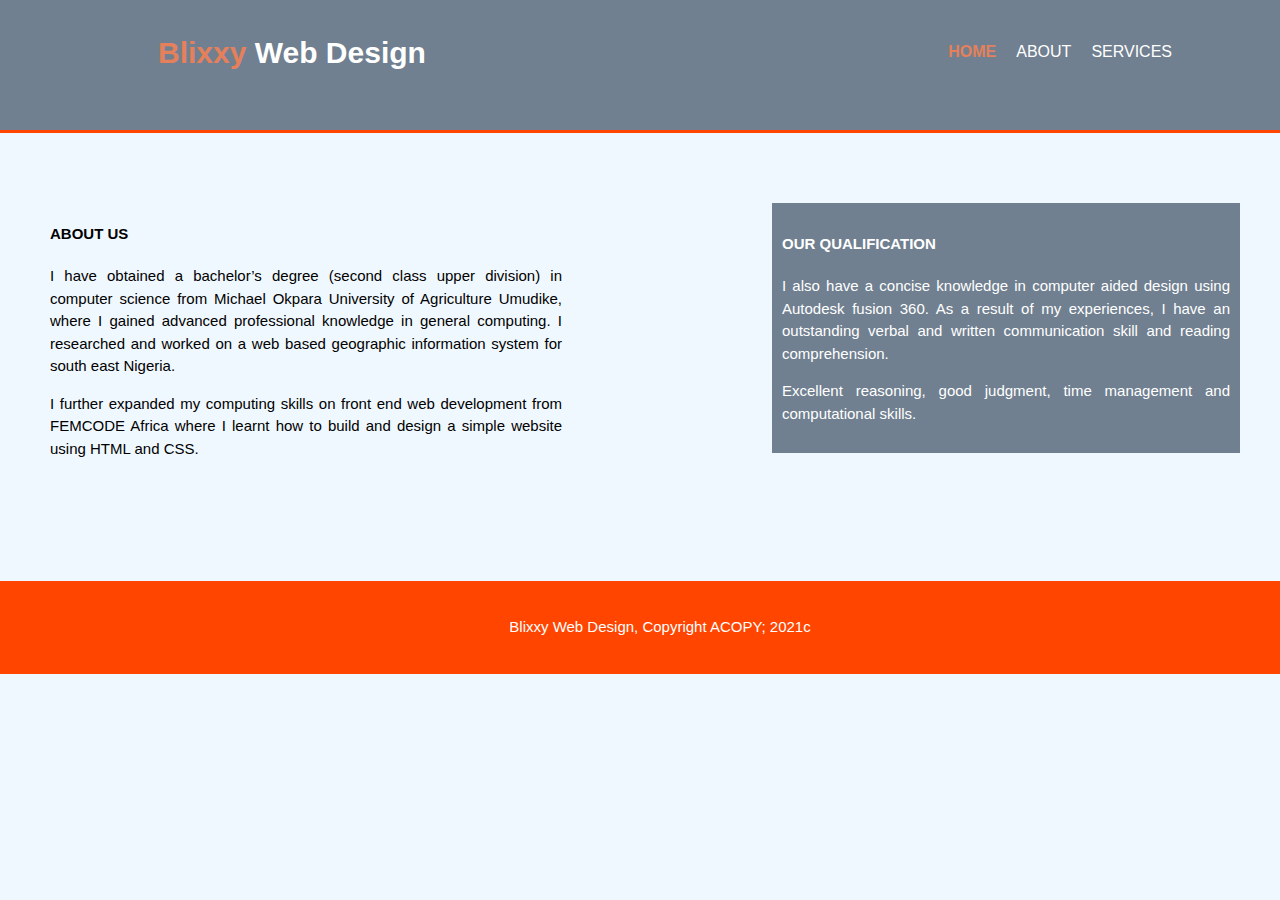
<file: about.html>
<!DOCTYPE html>
<html lang="en">
<head>
    <meta charset="UTF-8">
    <meta name="viewport" content="width=device-width, initial-scale=1.0">
    <meta name="description" content="Beautiful and affordable websites">
    <meta name="keywords" content="website, beautiful and affordable">
    <meta name="Author" content="Eke Blessing">
    <link rel="stylesheet" href="styleB.css">
    <title>Blixxy Web Design | welcome</title>
</head>
<body>
  <header>
      <div class="container">
            <div id="branding">
                   <h1>
                    <span class="highlight">Blixxy</span> Web Design
                   </h1> 
           </div>
                <nav>
                  <ul>
                    <li class="current" ><a href="index.html">HOME</a></li>
                    <li><a href="about.html">ABOUT</a></li>
                    <li><a href="services.html">SERVICES</a></li>
                  </ul>
              </nav>    
      </div>
  </header>  
  <section>
      <div class="container1">
        <article id="about">
                <h4 class="about1">
                    ABOUT US
                </h4>
                <p class="about">
                    I have obtained a bachelor’s degree (second class upper division)
                     in computer science from Michael Okpara University of Agriculture
                      Umudike, where I gained advanced professional knowledge in
                       general computing. I researched and worked on a web based
                        geographic information system for south east Nigeria.  
                </p>
                <p>
                    I further expanded my computing skills on front end web
                    development from FEMCODE Africa where
                I learnt how to build and design a simple website using HTML
                 and CSS.
                </p>
            </div>  
         </article>
        
            <div class="dark">
                <aside id="sidebar">
                    <h4 class="qualify">
                        OUR QUALIFICATION
                     </h4>
                 <p class="qualification">
                     I also have a concise knowledge in computer aided design
                  using Autodesk fusion 360. As a result of my experiences,
                   I have an outstanding verbal and written communication skill 
                   and reading comprehension. 
                   <p div class="excellent">
                    Excellent reasoning,
                    good judgment, time management and computational skills.
                   </p> 
                 </p>
                </aside>   
            </div>
      </div>
  </section>


   
<footer  div class="footer1">
    <p>
        Blixxy Web Design, Copyright ACOPY; 2021c
    </p>
</footer>
</body>
</html>
</file>
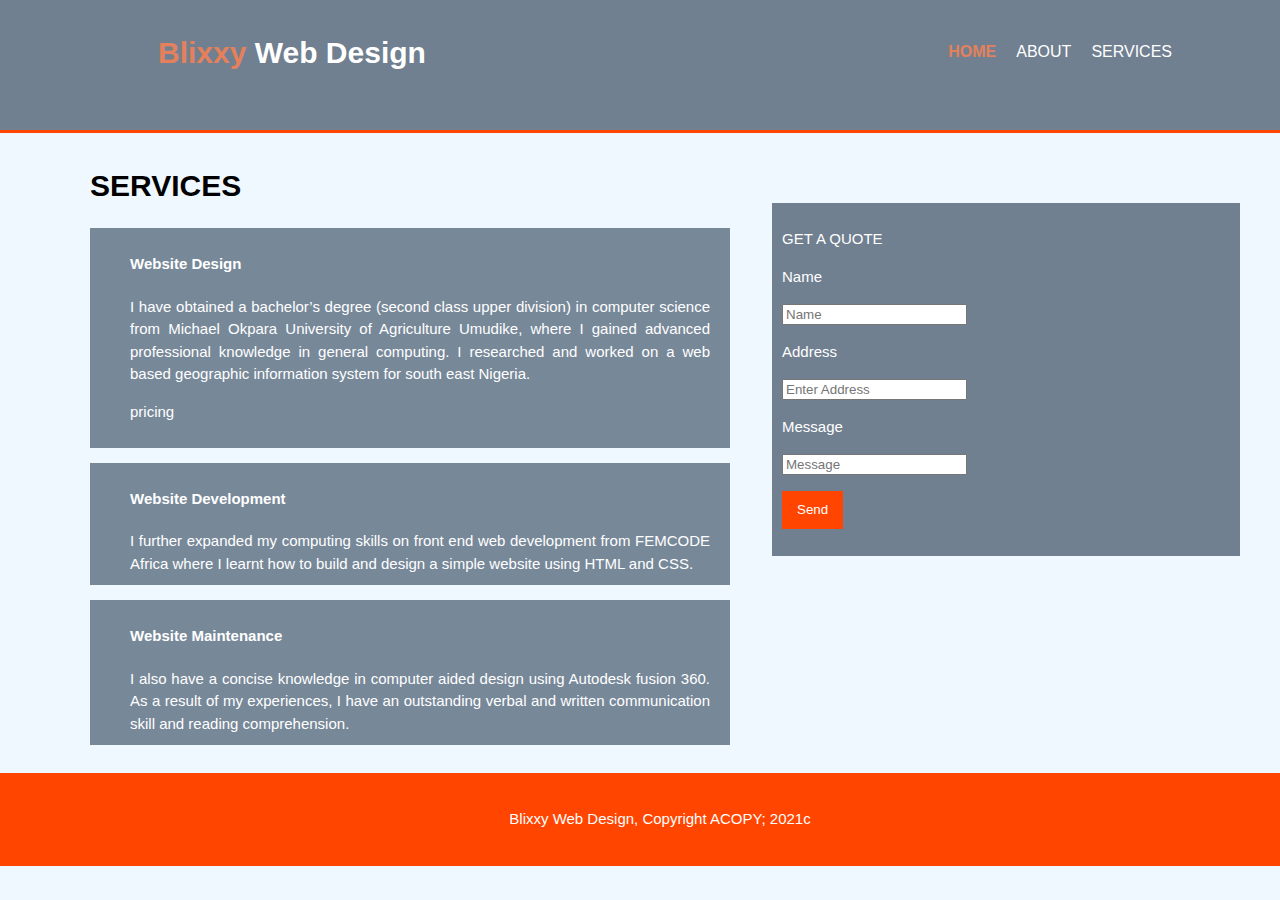
<file: services.html>
<!DOCTYPE html>
<html lang="en">
<head>
    <meta charset="UTF-8">
    <meta name="viewport" content="width=device-width, initial-scale=1.0">
    <meta name="description" content="Beautiful and affordable websites">
    <meta name="keywords" content="website, beautiful and affordable">
    <meta name="Author" content="Eke Blessing">
    <link rel="stylesheet" href="styleB.css">
    <title>Blixxy Web Design | welcome</title>
</head>
<body>
  <header>
      <div class="container">
            <div id="branding">
                   <h1>
                    <span class="highlight">Blixxy</span> Web Design
                   </h1> 
           </div>
                <nav>
                  <ul>
                    <li class="current" ><a href="index.html">HOME</a></li>
                    <li><a href="about.html">ABOUT</a></li>
                    <li><a href="services.html">SERVICES</a></li>
                  </ul>
              </nav>    
      </div>
  </header>  
  <section id="main">
      <div class="container1">
        <article id="main-col">
            <h1>SERVICES</h1>
                        <ul div class="services">
                            
                            <h4 class="page-title">Website Design </h4>
                            <li>
                                 I have obtained a bachelor’s degree (second class upper division)
                                 in computer science from Michael Okpara University of Agriculture
                                 Umudike, where I gained advanced professional knowledge in
                                 general computing. I researched and worked on a web based
                                 geographic information system for south east Nigeria.  
                                    <p>pricing  </p>
                            </li>
                           
                        </ul>
               

                <ul div class="services">
                    <h4>
                        Website Development
                   </h4>
                    
                    I further expanded my computing skills on front end web
                    development from FEMCODE Africa where
                    I learnt how to build and design a simple website using HTML
                    and CSS.
                </ul>

                <ul div class="services">
                    <h4>
                    Website Maintenance
                    </h4>
                 
                     I also have a concise knowledge in computer aided design
                    using Autodesk fusion 360. As a result of my experiences,
                    I have an outstanding verbal and written communication skill 
                    and reading comprehension. 
                </ul>
        
         </article>
        
            <div class="dark">
                <aside id="sidebar">
                    <p div>
                      GET A QUOTE
                    </p>
                    <p>Name</p>
                    <input type="Name" placeholder="Name"></Input>
                    <p>Address</p>
                    <input type="Address" placeholder="Enter Address"></input> 
                    <p>Message</p>
                    <input type="Message" placeholder="Message"></input>
                    <p>
                        <button type="submit1" class="button-1">Send</button>
                    </p>
                    
                </aside>   
            </div>
      </div>
  </section>


   
<footer>
    <p>
        Blixxy Web Design, Copyright ACOPY; 2021c
    </p>
</footer>
</body>
</html>
</file>
<file: styleB.css>
body{
    background-color:aliceblue;
    padding: 0px;
    margin: 0px;
    font: 15px/1.5 Arial,Helvetica,sans--serif;
}

/*general*/
.container{
    width: 80%;
    overflow: hidden;
    margin: auto;
    padding-top: ;
}



header{
    background-color: slategray;
    color: #ffffff;
    padding: 30px;
    border-bottom: orangered 3px solid;
    min-height: 70px;
    width:100%;
    }

 
    header a{
        text-decoration: none;
        color: #ffffff;
        font-size: 16px;
        
    }
    header ul{
        margin:0;
     
    }
    header li{
        float:left;
        display:inline;
        padding: 0 10px 0 10px;
    }

    header #branding{
        float: left;
    }

    header #branding h1{
        margin:0px;
    }

    header nav{
        float: right;
        margin-top:10px;
    }

    header .highlight, header .current a{
        color: rgb(228, 128, 91);
        font-weight: bold;
    }

    header a:hover{
        color: peachpuff;
        font-weight:bold;
    }

    /*showcase*/
    section{
        margin: auto;
    }

    #showcase{
        min-height: 400px;
        background:url("../blixxy/img/fin.jfif") no-repeat;
        background-size: cover;
        text-align: center; 
        color:#ffffff;
        padding: 15px;
        margin: auto;
     
    }


    #showcase h1{
        font-size: 80px;
    }
    
    #showcase p{
        font-size: 20px;
    }

    /*newsletter*/
    #newsletter{
        padding: 15px;
        background-color: rgb(78, 99, 117);
        color: #ffffff;
    }

    #newsletter h1{
        float: left;
    }

    #newsletter form{
        float: right;
        margin-top: 20px;
        : orangered;
    }

    #newsletter input{
        padding:10px;
    }

    .button-1{
        height: 38px;
        background: orangered;
        color: #ffffff;
        border:0;
        padding-left: 15px;
        padding-right: 15px;

    }

  #boxes{
      margin-top: 20px;
  }

  #boxes .box{
      float: left;
      width: 30%;
      padding:10px;
      text-align:center;
  }

  #boxes .box img{
      width: 90px;
  }


  /*sidebar*/
  aside#sidebar{
      float: right;
      width: 35%;
      margin-top: 70px;
      text-align: justify;
      margin-right: 40px;
      background-color: slategray;
      color: #ffffff;
      padding: 10px;
      padding-bottom: 1%;
 
  }

  article#about{
      float: left;
      width: 40%;
      margin: 10px;
      margin-top: 70px;
      margin-left: 50px;
      text-align: justify;

  }

  /*Services*/
  
  article#main-col{
      float: left;
      width: 50%;
      margin: 10px;
      margin-left: 90px;
      text-align: justify;

  }

ul.services{
    background-color:lightslategray;
    color: #ffffff;
   list-style-type: none;
    padding-right: 20px;
    padding-bottom: 10px;
    margin-top:5px;
    padding-top:5px;
}
  
  /*footer*/

  footer.footer2{
    padding:20px;
    margin-top: 1%;
    background: orangered;
    text-align: center;
    color: #ffffff
  }

  footer.footer1{
    padding:20px;
    margin-top: 35%;
    background: orangered;
    text-align: center;
    color: #ffffff
  }

  footer{
      padding:20px;
      margin-top: 50%;
      background: orangered;
      text-align: center;
      color: #ffffff;
      width:100%;
  }
  
  /*media queries*/
  @media (max-width:768px){
   header #branding,
   header nav,
   #newsletter form,
    #newsletter h1,
    #newsletter,
    #boxes.box,
    article#about,
   header nav li{
       
    float:none;
    text-align: center;
    width: 100%;
  }


header{
    padding-bottom: 20px;
}

#newsletter{
    text-align: center;
}
#newsletter form{

}
 
.about1{
text-align: center;
}

article#about{
    margin-top: 10px;
    text-align: justify;
    margin-left:15px ;
    width: 90%;
    padding-right: -20px;
}

aside#sidebar{
    width: 100%;
    margin-top:25px;
    margin:15px;
    margin-right: 10px;
    text-align: center;

}

.qualify{
    text-align: center;
    margin: 1px;
    margin-left: -15px;
}

.qualification{
    margin-left: 20px;
    text-align: justify;
    margin: 40px;
}

.excellent{
    margin-left: 20px;
    text-align: justify;
    margin: 40px; 
}

footer{
    margin-top: 265%;
    padding:20px;
 
}

footer.footer2{
    margin-top: 10%;
    }

    footer.footer1{
margin-top: 75%;
}

footer p{
    color:lawngreen;
    margin-top:-5px;
}

ul.services{
    width: 300px;

}

article h1{
    text-align: center;
}

  
article#main-col{
    float: left;
    width: 50%;
    margin: 10px;
    margin-left: 50px;
    text-align: justify;

}
</file>
